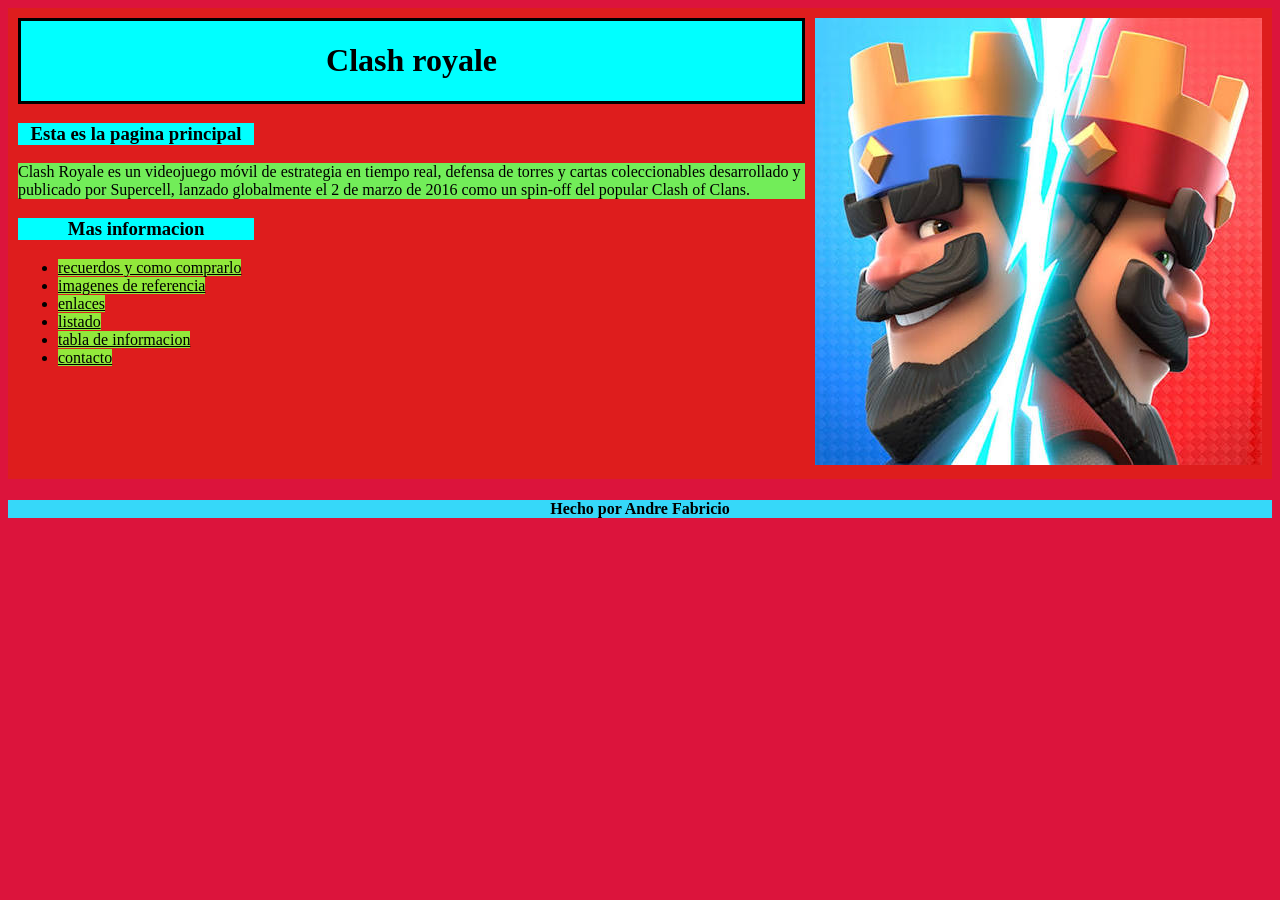
<file: index.html>
<!DOCTYPE html>
<html lang="en">
<head>
    <meta charset="UTF-8">
    <meta name="viewport" content="width=device-width, initial-scale=1.0">
    <link rel="stylesheet" href="css/estilo.css">
    <title>mi videojuego favorito</title>
</head>
<body>
    <div class="principal">
    <div>
        <header>
            <h1>Clash royale</h1>
        </header>
        <section>
            <h3>Esta es la pagina principal</h3>
            <p>Clash Royale es un videojuego móvil de estrategia en tiempo real, defensa de torres y cartas coleccionables desarrollado y publicado por Supercell, lanzado globalmente el 2 de marzo de 2016 como un spin-off del popular Clash of Clans.</p>

        </section>
        <h3>Mas informacion</h3>
        <nav>
            <ul>
                <li><a href="pag/recuerdos.html">recuerdos y como comprarlo</a></li>
                <li><a href="pag/fotos.html">imagenes de referencia</a></li>
                <li><a href="pag/enlaces.html">enlaces</a></li>
                <li><a href="pag/listado.html">listado</a></li>
                <li><a href="pag/tabla.html">tabla de informacion</a></li>
                <li><a href="pag/contacto.html">contacto</a></li>
            </ul>
        </nav>
       
    </div>
    <div>
        <img src="img/images.jpg" alt="">
    </div>
    </div>
     <footer>
            <h4>Hecho por Andre Fabricio</h4>
     </footer>
</body>
</html>
</file>
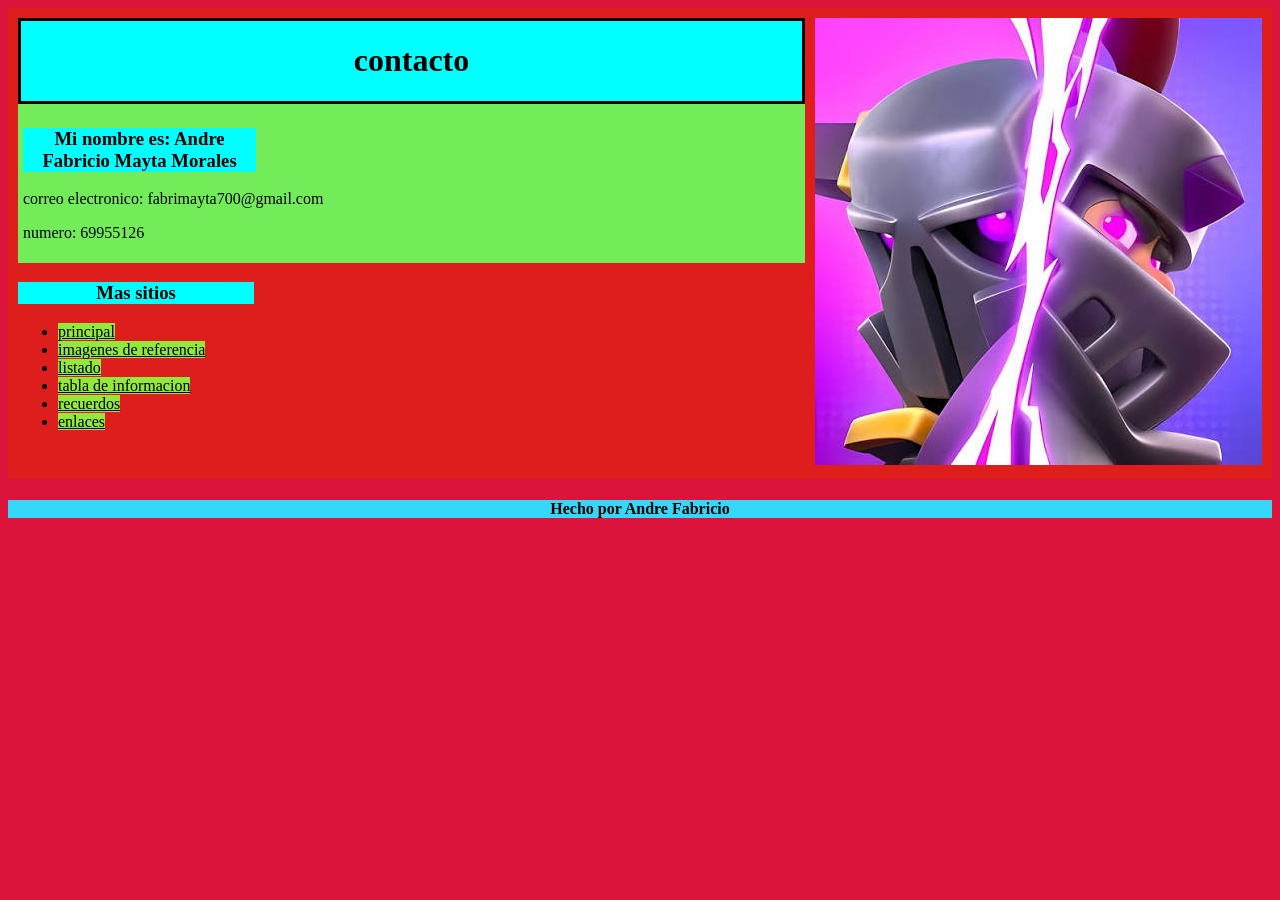
<file: pag/contacto.html>
<!DOCTYPE html>
<html lang="en">
<head>
    <meta charset="UTF-8">
    <meta name="viewport" content="width=device-width, initial-scale=1.0">
    <link rel="stylesheet" href="../css/estilo.css">
    <title>contacto</title>
</head>
<body>
    <div class="principal">
    <div class="caja2">
        <header>
            <h1>contacto</h1>
        </header>
        <div class="con">
        <section>
            <h3>Mi nombre es: Andre Fabricio Mayta Morales</h3>
            <p>correo electronico: fabrimayta700@gmail.com</p>
            <p>numero: 69955126</p>

        </section>
        </div>
        <h3>Mas sitios</h3>
        <nav>
            <ul>
                <li><a href="../index.html">principal</a></li>
                <li><a href="../pag/fotos.html">imagenes de referencia</a></li>
                <li><a href="../pag/listado.html">listado</a></li>
                <li><a href="../pag/tabla.html">tabla de informacion</a></li>
                <li><a href="../pag/recuerdos.html">recuerdos</a></li>
                <li><a href="../pag/enlaces.html">enlaces</a></li>
            </ul>
        </nav>
       
    </div>
    <div>
        <img src="../img/images (20).jpg" alt="">
    </div>
    </div>
     <footer>
            <h4>Hecho por Andre Fabricio</h4>
     </footer>
</body>
</html>
</file>
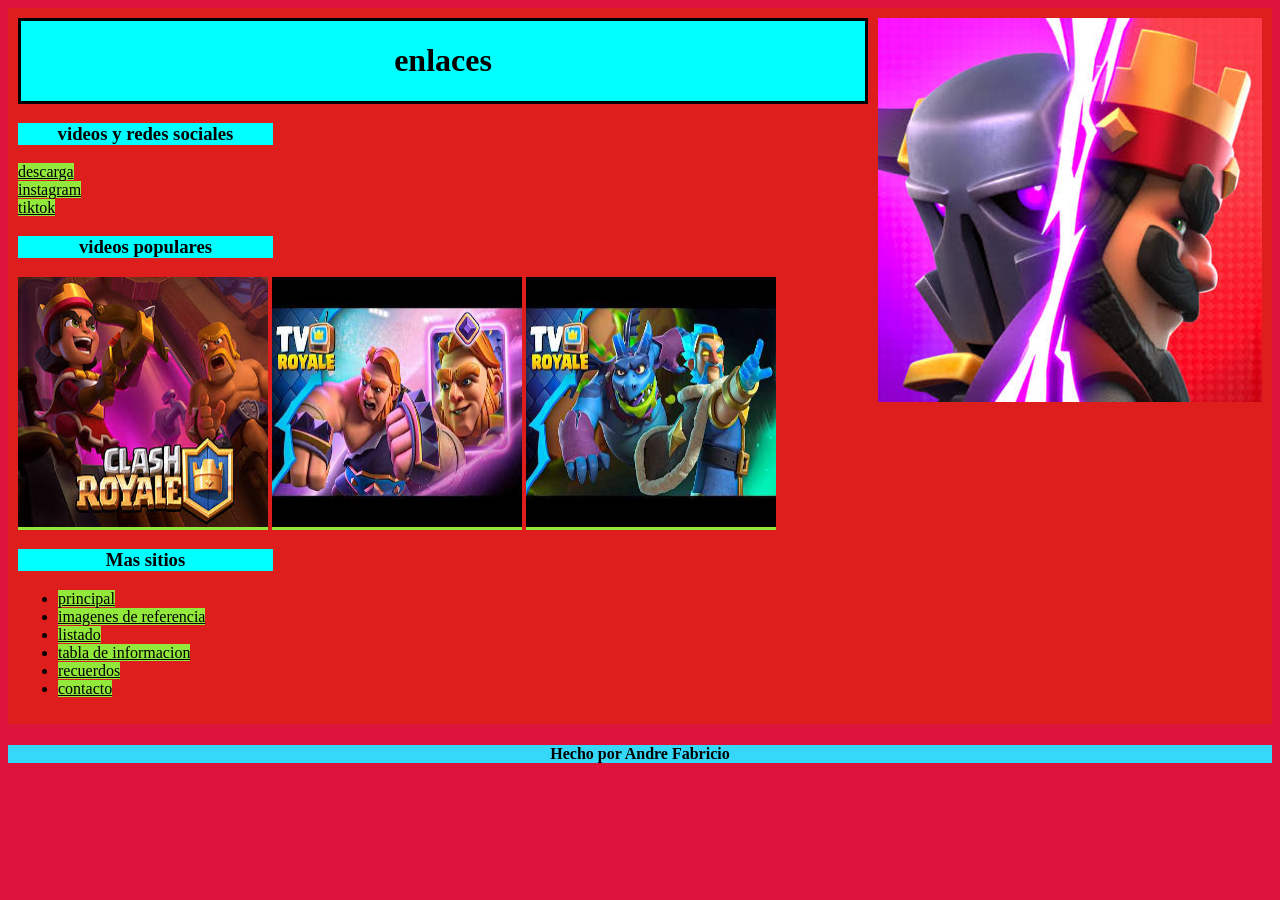
<file: pag/enlaces.html>
<!DOCTYPE html>
<html lang="en">
<head>
    <meta charset="UTF-8">
    <meta name="viewport" content="width=device-width, initial-scale=1.0">
    <link rel="stylesheet" href="../css/estilo.css">
    <title>enlaces</title>
</head>
<body>
    <div class="principal">
    <div class="caja2">
        <header>
            <h1>enlaces</h1>
        </header>
        <section>
            
            <nav>
                <h3>videos y redes sociales</h3>
                <a href="link.clashroyale.com">descarga</a><br>
                <a href=" https://www.instagram.com/clashroyale">instagram</a><br>
                <a href="https://www.tiktok.com/@clashroyale">tiktok</a><br>
                <h3>videos populares</h3>
                <a href="https://www.youtube.com/watch?v=pbQcZn132lA"><img src="../img/images (19).jpg" alt="" height="250px" width="250px"></a>
                <a href="https://www.youtube.com/watch?v=1-U3bZEzGgU"><img src="../img/images (17).jpg" alt="" height="250px" width="250px"></a>
                <a href="https://www.youtube.com/watch?v=W4t_rtHtt0I"><img src="../img/images (18).jpg" alt="" height="250px" width="250px"></a>

            </nav>
        </section>
        <h3>Mas sitios</h3>
        <nav>
            <ul>
                 <li><a href="../index.html">principal</a></li>
                <li><a href="../pag/fotos.html">imagenes de referencia</a></li>
                <li><a href="../pag/listado.html">listado</a></li>
                <li><a href="../pag/tabla.html">tabla de informacion</a></li>
                <li><a href="../pag/recuerdos.html">recuerdos</a></li>
                <li><a href="../pag/contacto.html">contacto</a></li>
            </ul>
        </nav>
       
    </div>
    <div>
        <img src="../img/images (16).jpg" alt="">
    </div>
    </div>
     <footer>
            <h4>Hecho por Andre Fabricio</h4>
     </footer>
</body>
</html>
</file>
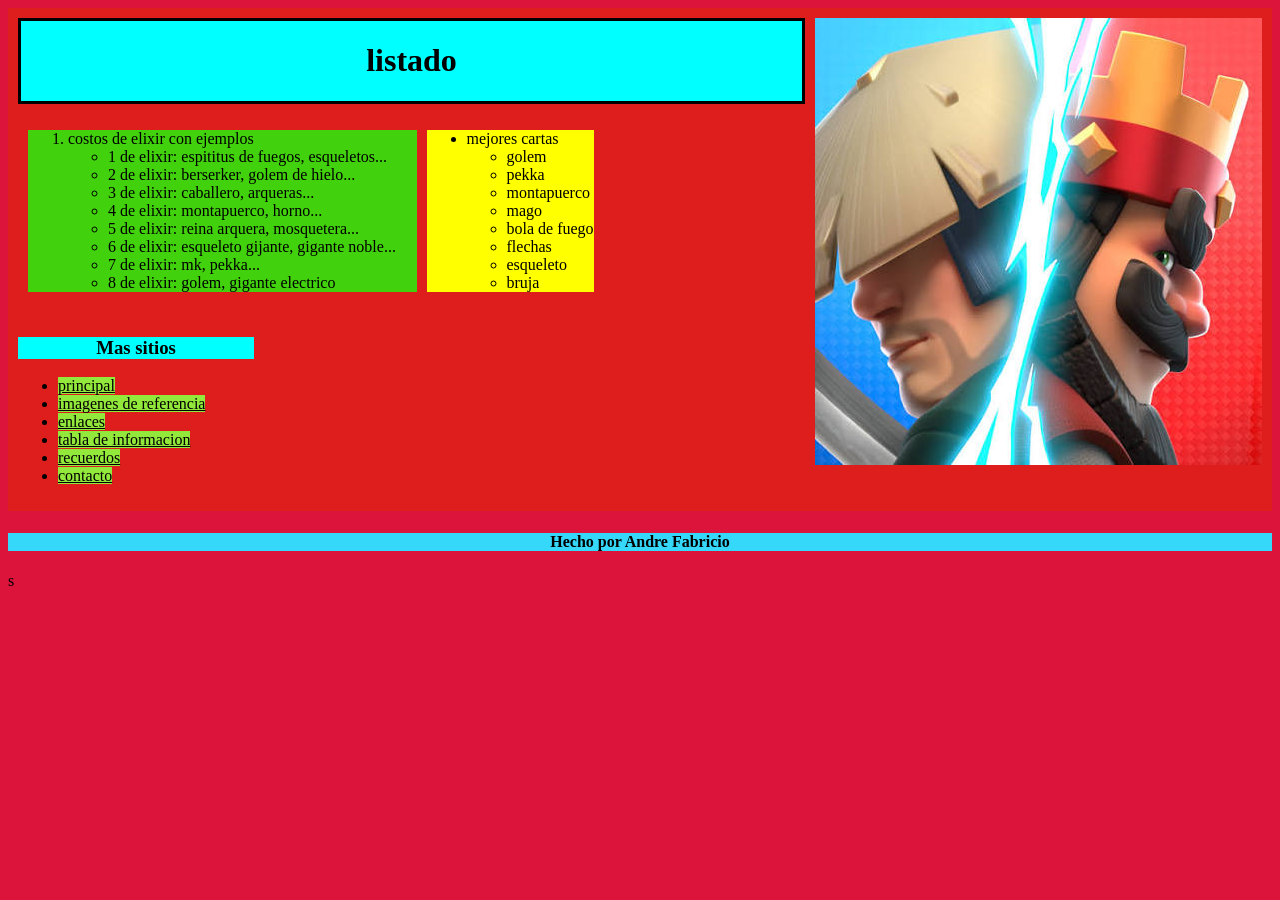
<file: pag/listado.html>
<!DOCTYPE html>
<html lang="en">
<head>
    <meta charset="UTF-8">
    <meta name="viewport" content="width=device-width, initial-scale=1.0">
    <link rel="stylesheet" href="../css/estilo.css">
    <title>listado</title>
</head>
<body>
    <div class="principal">
    <div class="caja2">
        <header>
            <h1>listado</h1>
        </header>
        <section>
            <div class="lista">
                <div class="caja3">
                    <ol>
                        <li>costos de elixir con ejemplos
                            <ul>
                            <li>1 de elixir: espititus de fuegos, esqueletos...</li>
                            <li>2 de elixir: berserker, golem de hielo...</li>
                            <li>3 de elixir: caballero, arqueras...</li>
                            <li>4 de elixir: montapuerco, horno...</li>
                            <li>5 de elixir: reina arquera, mosquetera...</li>
                            <li>6 de elixir: esqueleto gijante, gigante noble...</li>
                            <li>7 de elixir: mk, pekka...</li>
                            <li>8 de elixir: golem, gigante electrico</li>
                            </ul>
                        </li>
                        
                    </ol>
                </div>
                <div>
                    <ul style="background-color: yellow;"><li>mejores cartas
                    <ul>
                        <li>golem</li>
                        <li>pekka</li>
                        <li>montapuerco</li>
                        <li>mago</li>
                        <li>bola de fuego</li>
                        <li>flechas</li>
                        <li>esqueleto</li>
                        <li>bruja</li></li>
                    </ul></ul>
                </div>
            </div>
           
        </section>
        <h3>Mas sitios</h3>
        <nav>
            <ul>
                 <li><a href="../index.html">principal</a></li>
                <li><a href="../pag/fotos.html">imagenes de referencia</a></li>
                <li><a href="../pag/enlaces.html">enlaces</a></li>
                <li><a href="../pag/tabla.html">tabla de informacion</a></li>
                <li><a href="../pag/recuerdos.html">recuerdos</a></li>
                <li><a href="../pag/contacto.html">contacto</a></li>
            </ul>
        </nav>
       
    </div>
    <div>
        <img src="../img/images (15).jpg"">
    </div>
    </div>
     <footer>
            <h4>Hecho por Andre Fabricio</h4>
     </footer>
</body>
</html>s
</file>
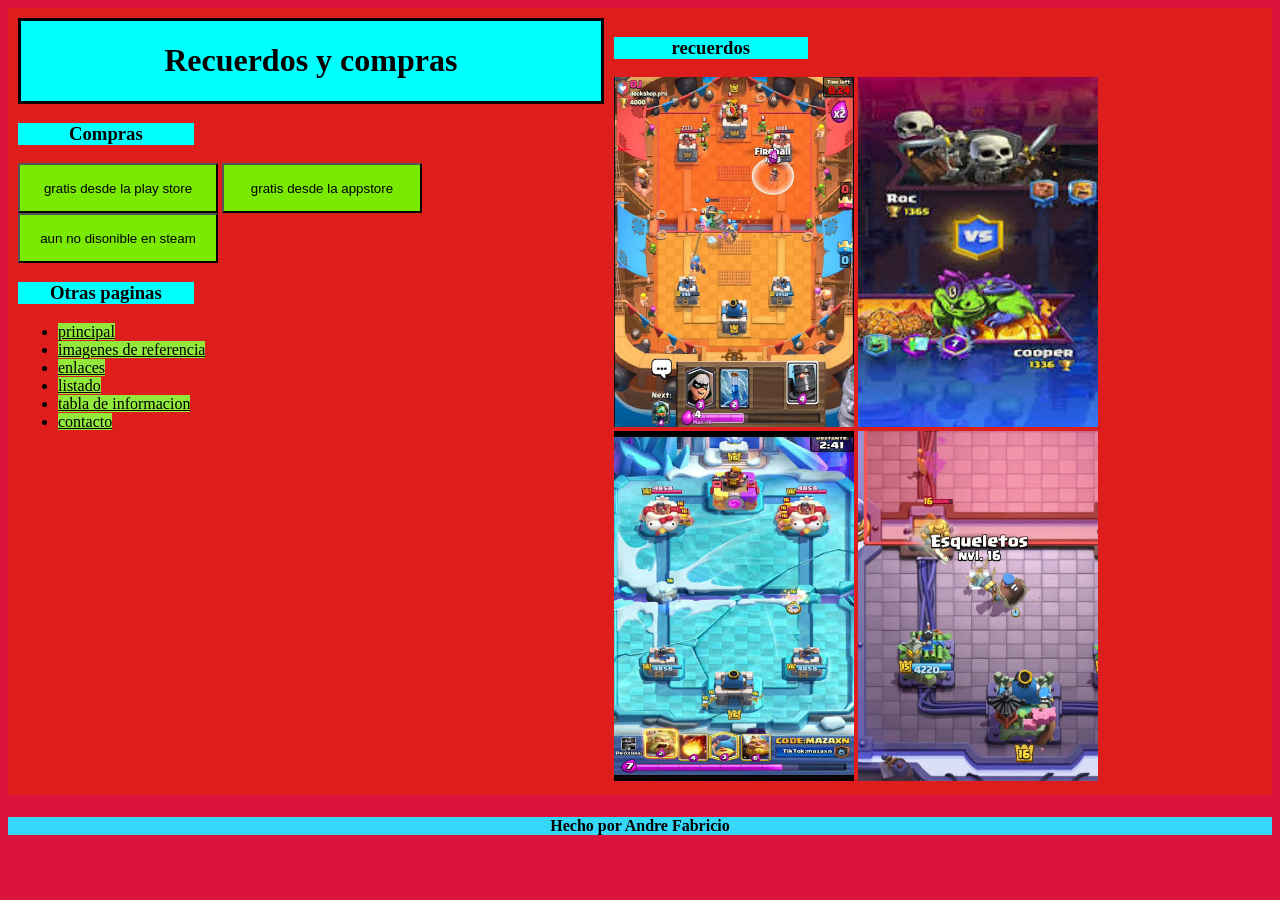
<file: pag/recuerdos.html>
<!DOCTYPE html>
<html lang="en">
<head>
    <meta charset="UTF-8">
    <meta name="viewport" content="width=device-width, initial-scale=1.0">
    <link rel="stylesheet" href="../css/estilo.css">
    <title>recuerdos y compras</title>
</head>
<body>
    <div class="principal">
    <div class="caja2">
        <header>
            <h1>Recuerdos y compras</h1>
        </header>
        <h3>Compras</h3>
        <section>
            <form action="">
                <label for="">
                    <input type="button" value="gratis desde la play store">
                    <input type="button" value="gratis desde la appstore">
                    <input type="button" value="aun no disonible en steam">
                </label>
            </form>
        </section>
        <h3>Otras paginas</h3>
        <nav>
            <ul>
                <li><a href="../index.html">principal</a></li>
                <li><a href="fotos.html">imagenes de referencia</a></li>
                <li><a href="enlaces.html">enlaces</a></li>
                <li><a href="listado.html">listado</a></li>
                <li><a href="tabla.html">tabla de informacion</a></li>
                <li><a href="contacto.html">contacto</a></li>
            </ul>
        </nav>
       
    </div>
    <div>
        <h3>recuerdos</h3>
        <img src="../img/images (1).jpg" alt="" height="350px" width="240px">
        <img src="../img/images (2).jpg" alt="" height="350px" width="240px" >
        <img src="../img/images (3).jpg" alt=""  height="350px" width="240px">
        <img src="../img/images (4).jpg" alt="" height="350px" width="240px">
    </div>
    </div>
     <footer>
            <h4>Hecho por Andre Fabricio</h4>
     </footer>
</body>
</html>
</file>
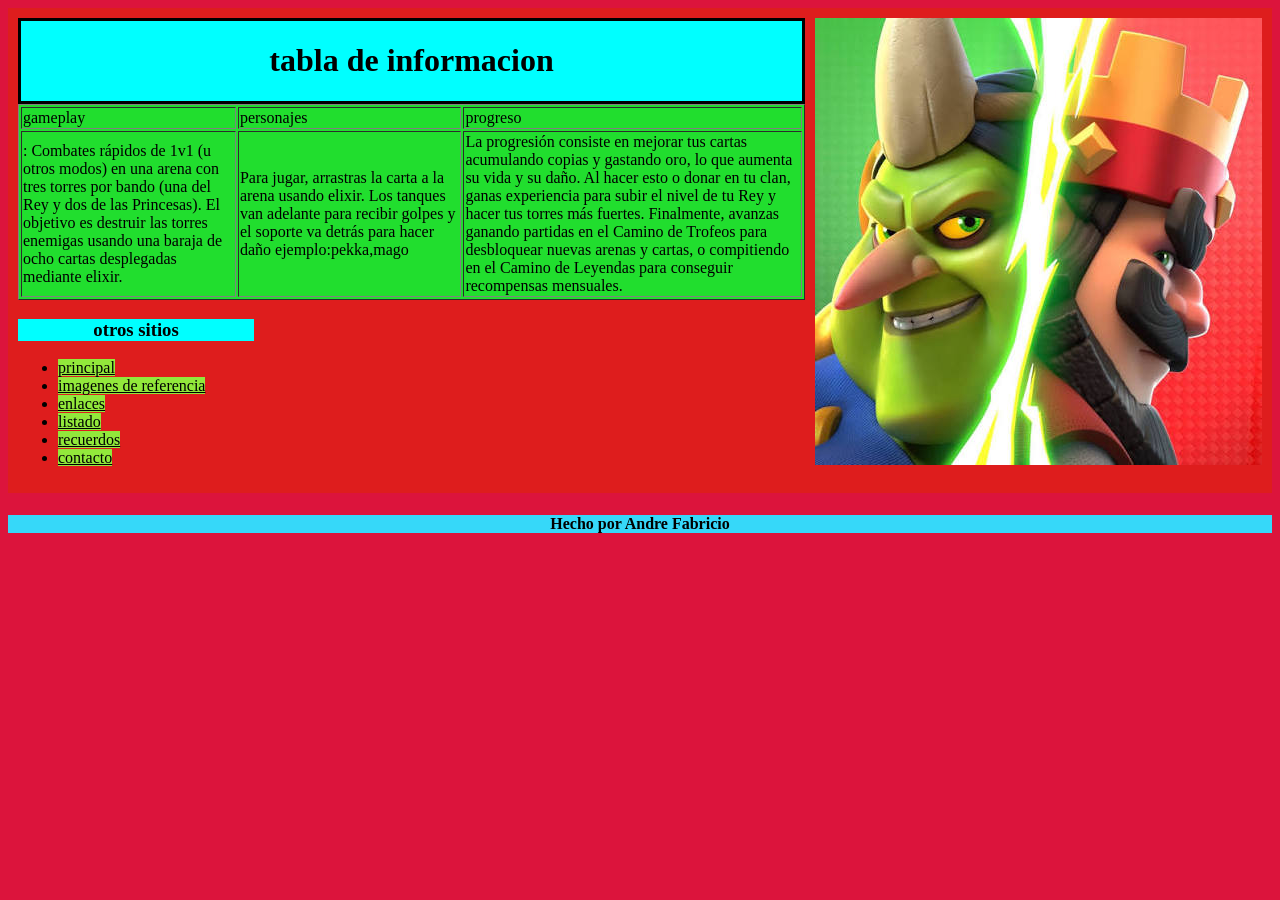
<file: pag/tabla.html>
<!DOCTYPE html>
<html lang="en">
<head>
    <meta charset="UTF-8">
    <meta name="viewport" content="width=device-width, initial-scale=1.0">
    <link rel="stylesheet" href="../css/estilo.css">
    <title>tabla</title>
</head>
<body>
    <div class="principal">
    <div class="caja2">
        <header>
            <h1>tabla de informacion</h1>
        </header>
        <section>
            <table border="1">
                <tr><td>gameplay</td><td>personajes</td><td>progreso</td></tr>
                <tr><td>: Combates rápidos de 1v1 (u otros modos) en una arena con tres torres por bando (una del Rey y dos de las Princesas). El objetivo es destruir las torres enemigas usando una baraja de ocho cartas desplegadas mediante elixir.</td><td>Para jugar, arrastras la carta a la arena usando elixir. Los tanques van adelante para recibir golpes y el soporte va detrás para hacer daño ejemplo:pekka,mago</td><td>La progresión consiste en mejorar tus cartas acumulando copias y gastando oro, lo que aumenta su vida y su daño. Al hacer esto o donar en tu clan, ganas experiencia para subir el nivel de tu Rey y hacer tus torres más fuertes. Finalmente, avanzas ganando partidas en el Camino de Trofeos para desbloquear nuevas arenas y cartas, o compitiendo en el Camino de Leyendas para conseguir recompensas mensuales.</td></tr>
            </table>
            
            
        </section>
        <h3>otros sitios</h3>
        <nav>
            <ul>
                <li><a href="../index.html">principal</a></li>
                <li><a href="../pag/fotos.html">imagenes de referencia</a></li>
                <li><a href="../pag/enlaces.html">enlaces</a></li>
                <li><a href="../pag/listado.html">listado</a></li>
                <li><a href="../pag/recuerdos.html">recuerdos</a></li>
                <li><a href="../pag/contacto.html">contacto</a></li>
            </ul>
        </nav>
       
    </div>
    <div>
        <img src="../img/images (14).jpg" alt="">
    </div>
    </div>
     <footer>
            <h4>Hecho por Andre Fabricio</h4>
     </footer>
</body>
</html>
</file>
<file: css/estilo.css>
body{
    background-color: crimson;
}
div{
    background-color: rgb(222, 29, 29);
    padding: 5px;

}
header{
    background-color: aqua;
    text-align: center;
    border: 3px;
    border-color: black;
    border-style: solid;
}
h3{ 
    text-align: center;
    width: 30%;
    background-color: aqua;
}
p{
    background-color: rgb(114, 237, 89);
}
a{
    background-color: rgb(146, 232, 59);
    color: black;
}
.principal{
    display: flex;
}
h4{
    text-align: center;
    background-color: rgb(54, 216, 249);
    color: black;
}
.caja2{
    width: 70%;
}
input{
    background-color: rgb(122, 234, 2);
    color: black;
    height: 50px;
    width: 200px;
    
}
table{
    background-color: rgb(33, 222, 46);
}

.lista{
    display: flex;

}
.caja3{
    width: 50%;
}
ol{
    background-color: rgb(66, 210, 13);
}
.con{
    background-color: rgb(114, 237, 89);
}
</file>
